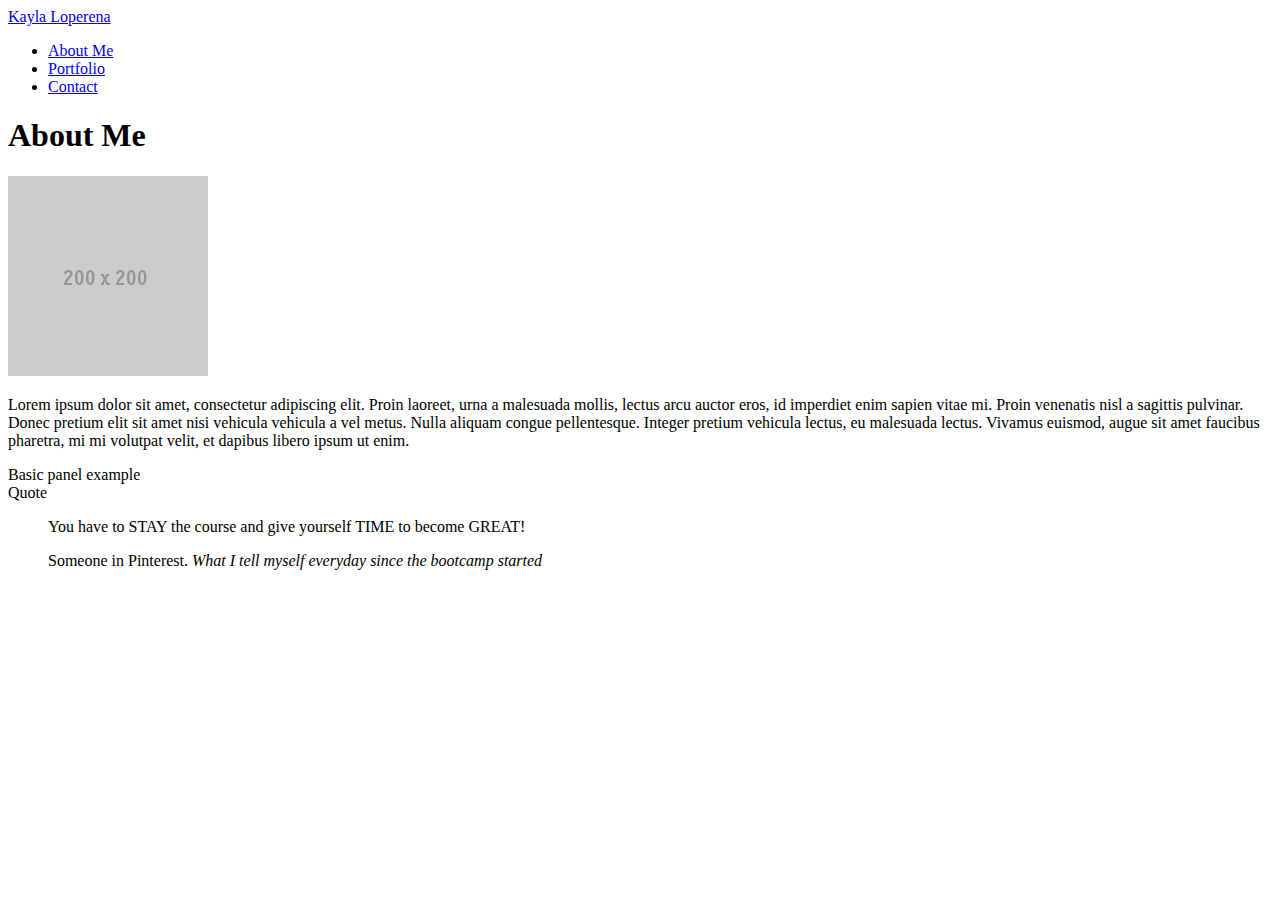
<file: index.html>
<!DOCTYPE html>
<html lang="en">
<head>
    <meta charset="UTF-8">
    <meta name="viewport" content="width=device-width, initial-scale=1.0">
    <meta http-equiv="X-UA-Compatible" content="ie=edge">
    <title>Kayla Loperena</title>
    <link href="https://fonts.googleapis.com/css?family=Courgette" rel="stylesheet">
    <link rel="stylesheet" href="https://stackpath.bootstrapcdn.com/bootstrap/4.1.3/css/bootstrap.min.css" integrity="sha384-MCw98/SFnGE8fJT3GXwEOngsV7Zt27NXFoaoApmYm81iuXoPkFOJwJ8ERdknLPMO" crossorigin="anonymous">
    <script src="https://code.jquery.com/jquery-3.3.1.slim.min.js" integrity="sha384-q8i/X+965DzO0rT7abK41JStQIAqVgRVzpbzo5smXKp4YfRvH+8abtTE1Pi6jizo" crossorigin="anonymous"></script>
    <script src="https://cdnjs.cloudflare.com/ajax/libs/popper.js/1.14.3/umd/popper.min.js" integrity="sha384-ZMP7rVo3mIykV+2+9J3UJ46jBk0WLaUAdn689aCwoqbBJiSnjAK/l8WvCWPIPm49" crossorigin="anonymous"></script>
    <script src="https://stackpath.bootstrapcdn.com/bootstrap/4.1.3/js/bootstrap.min.js" integrity="sha384-ChfqqxuZUCnJSK3+MXmPNIyE6ZbWh2IMqE241rYiqJxyMiZ6OW/JmZQ5stwEULTy" crossorigin="anonymous"></script>
   
</head>
<body>
        <nav class="navbar navbar-expand-lg navbar-light bg-light">
                <a class="navbar-brand" href="#">Kayla Loperena</a>
                <div class="collapse navbar-collapse" id="navbarSupportedContent">
                  <ul class="navbar-nav mr-auto">
                    <li class="nav-item active">
                      <a class="nav-link" href="index.html">About Me</a>
                    </li>
                    <li class="nav-item">
                      <a class="nav-link" href="port.html">Portfolio</a>
                    </li>
                    <li class="nav-item">
                            <a class="nav-link" href="contact.html">Contact</a>
                     </li>       
                    </ul> 
              </nav>

<div class="container">
    <div class="row">
        <div class="col-sm-8">
    <div class="page-header">
        <h1>About Me</h1>
        </div>
        <div class="row">
            <div class="col-sm-3">
                <img src="assets/img/placehold.gif" alt="it's a box" class="img-thumbnail">
            </div>
        <div class="row">
            <div class="col-sm-9">
                <div class="caption">
                        <p> Lorem ipsum dolor sit amet, consectetur adipiscing elit. Proin laoreet, urna a malesuada mollis, lectus arcu auctor eros, id imperdiet enim sapien vitae mi. Proin venenatis nisl a sagittis pulvinar. Donec pretium elit sit amet nisi vehicula vehicula a vel metus. Nulla aliquam congue pellentesque. Integer pretium vehicula lectus, eu malesuada lectus. Vivamus euismod, augue sit amet faucibus pharetra, mi mi volutpat velit, et dapibus libero ipsum ut enim.</p> 
                </div>
            </div>
        </div>
        </div>
    </div>
    <div class="col-sm-4">
        <div class="panel panel-default">
            <div class="panel-body">
                Basic panel example
            </div>
        </div>
    </div>
  </div> 
</div>
<div class="card">

        <div class="card-header">
          Quote
        </div>
        <div class="card-body">
          <blockquote class="blockquote mb-0">
            <p>You have to STAY the course and give yourself TIME to become GREAT!</p>
            <footer class="blockquote-footer">Someone in Pinterest. <cite title="Source Title">What I tell myself everyday since the bootcamp started</cite></footer>
          </blockquote>
        </div>
    </div>
<script src="https://code.jquery.com/jquery-3.3.1.slim.min.js" integrity="sha384-q8i/X+965DzO0rT7abK41JStQIAqVgRVzpbzo5smXKp4YfRvH+8abtTE1Pi6jizo" crossorigin="anonymous"></script>    
</body>
</html>
</file>
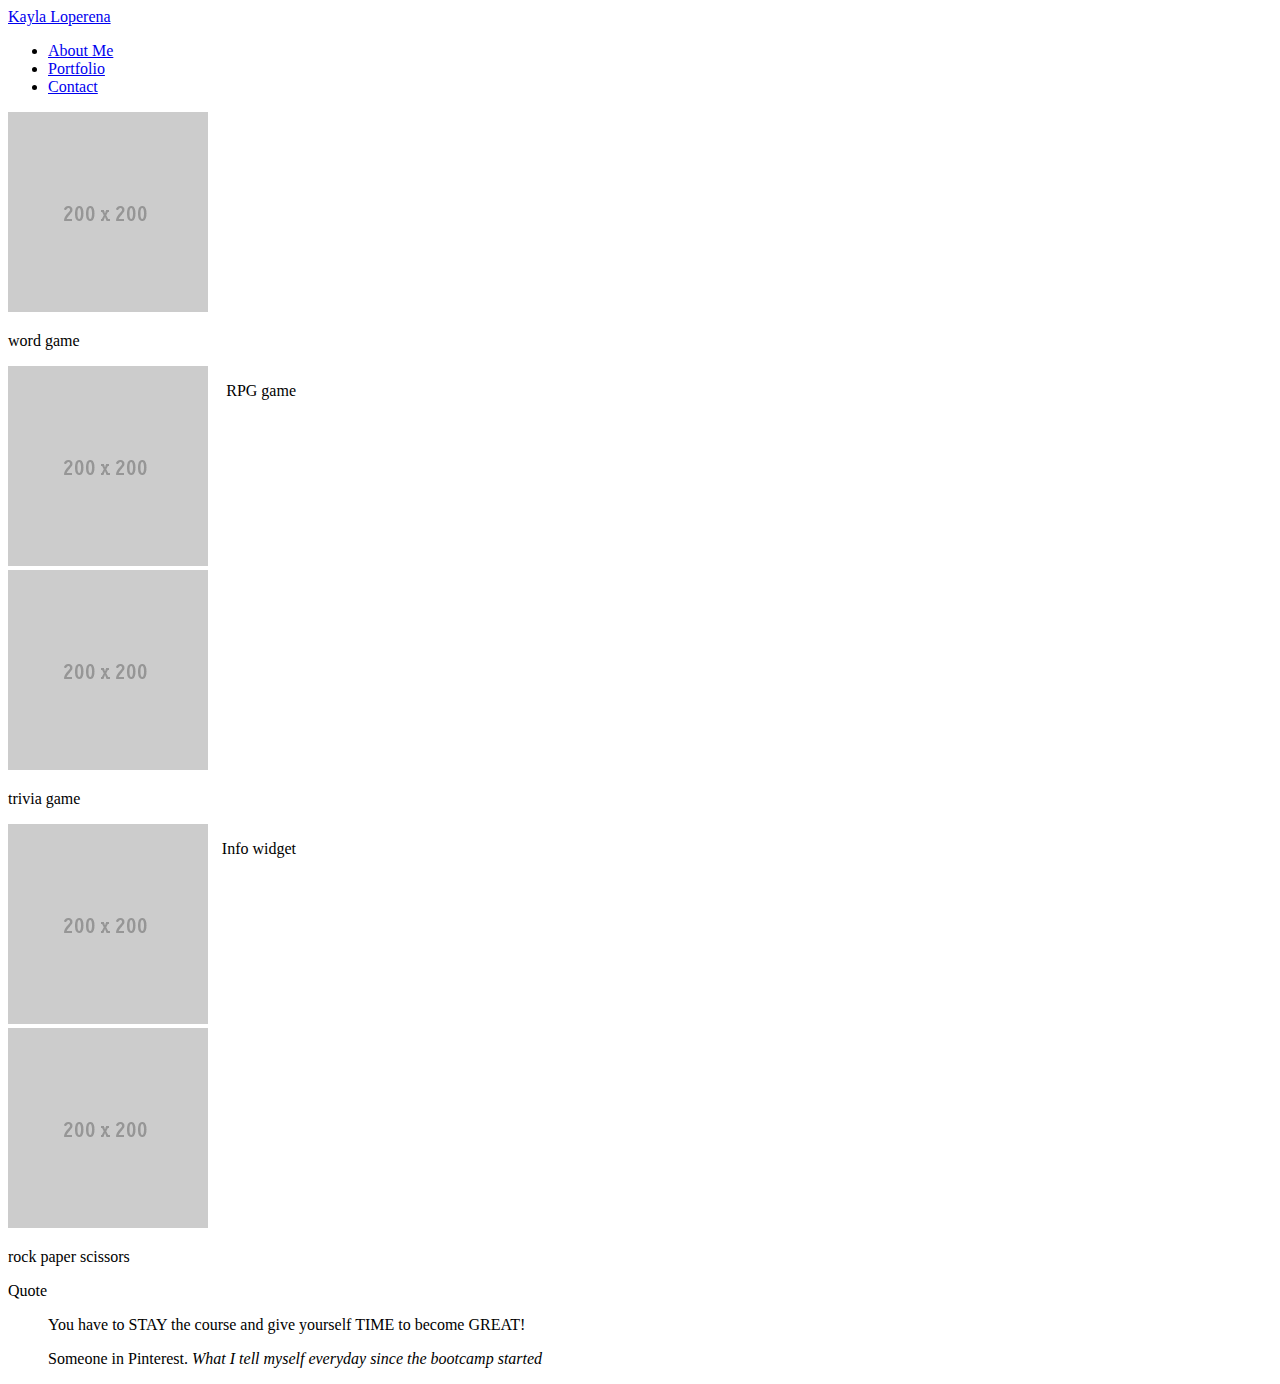
<file: port.html>
<!DOCTYPE html>
<html lang="en">
<head>
    <meta charset="UTF-8">
    <meta name="viewport" content="width=device-width, initial-scale=1.0">
    <meta http-equiv="X-UA-Compatible" content="ie=edge">
    <title>Portfolio</title>
    <link href="https://fonts.googleapis.com/css?family=Courgette" rel="stylesheet">
    <link rel="stylesheet" href="https://stackpath.bootstrapcdn.com/bootstrap/4.1.3/css/bootstrap.min.css" integrity="sha384-MCw98/SFnGE8fJT3GXwEOngsV7Zt27NXFoaoApmYm81iuXoPkFOJwJ8ERdknLPMO" crossorigin="anonymous">
    <script src="https://code.jquery.com/jquery-3.3.1.slim.min.js" integrity="sha384-q8i/X+965DzO0rT7abK41JStQIAqVgRVzpbzo5smXKp4YfRvH+8abtTE1Pi6jizo" crossorigin="anonymous"></script>
    <script src="https://cdnjs.cloudflare.com/ajax/libs/popper.js/1.14.3/umd/popper.min.js" integrity="sha384-ZMP7rVo3mIykV+2+9J3UJ46jBk0WLaUAdn689aCwoqbBJiSnjAK/l8WvCWPIPm49" crossorigin="anonymous"></script>
    <script src="https://stackpath.bootstrapcdn.com/bootstrap/4.1.3/js/bootstrap.min.js" integrity="sha384-ChfqqxuZUCnJSK3+MXmPNIyE6ZbWh2IMqE241rYiqJxyMiZ6OW/JmZQ5stwEULTy" crossorigin="anonymous"></script>
    <link rel="stylesheet" href="assets/css/style.css"
</head>
<body>
        <nav class="navbar navbar-expand-lg navbar-light bg-light">
                <a class="navbar-brand" href="#">Kayla Loperena</a>
                <div class="collapse navbar-collapse" id="navbarSupportedContent">
                  <ul class="navbar-nav mr-auto">
                    <li class="nav-item active">
                      <a class="nav-link" href="index.html">About Me</a>
                    </li>
                    <li class="nav-item">
                      <a class="nav-link" href="port.html">Portfolio</a>
                    </li>
                    <li class="nav-item">
                            <a class="nav-link" href="contact.html">Contact</a>
                     </li>       
                    </ul> 
              </nav>

 <div class="card" style="width: 18rem;">
      <img class="card-img-top" src="assets/img/placehold.gif" alt="Card image cap">
         <div class="card-body">
             <p class="card-text">word game</p>
         </div>
 </div>

 <div class="card" style="width: 18rem;">
        <img class="card-img-top" src="assets/img/placehold.gif" alt="Card image cap">
           <div class="card-body-2">
               <p class="card-text">RPG game</p>
           </div>
   </div>

   <div class="card" style="width: 18rem;">
        <img class="card-img-top" src="assets/img/placehold.gif" alt="Card image cap">
           <div class="card-body-3">
               <p class="card-text">trivia game</p>
           </div>
   </div>

   <div class="card" style="width: 18rem;">
        <img class="card-img-top" src="assets/img/placehold.gif" alt="Card image cap">
           <div class="card-body-4">
               <p class="card-text">Info widget</p>
           </div>
   </div>

   <div class="card" style="width: 18rem;">
        <img class="card-img-top" src="assets/img/placehold.gif" alt="Card image cap">
           <div class="card-body-5">
               <p class="card-text">rock paper scissors</p>
           </div>
   </div>

<div class="card">

  <div class="card-header">
     Quote
 </div>
 <div class="card-body">
 <blockquote class="blockquote mb-0">
    <p>You have to STAY the course and give yourself TIME to become GREAT!</p>
        <footer class="blockquote-footer">Someone in Pinterest. <cite title="Source Title">What I tell myself everyday since the bootcamp started</cite></footer>
             </blockquote>
                    </div>
                </div>
              
<script src="https://code.jquery.com/jquery-3.3.1.slim.min.js" integrity="sha384-q8i/X+965DzO0rT7abK41JStQIAqVgRVzpbzo5smXKp4YfRvH+8abtTE1Pi6jizo" crossorigin="anonymous"></script>    
   
</body>
</html>
</file>
<file: assets/css/style.css>
.card-body-2 {
    float: right;
    position: relative;
}
.card-body-4{
    float: right;
    position: relative;
}
</file>
